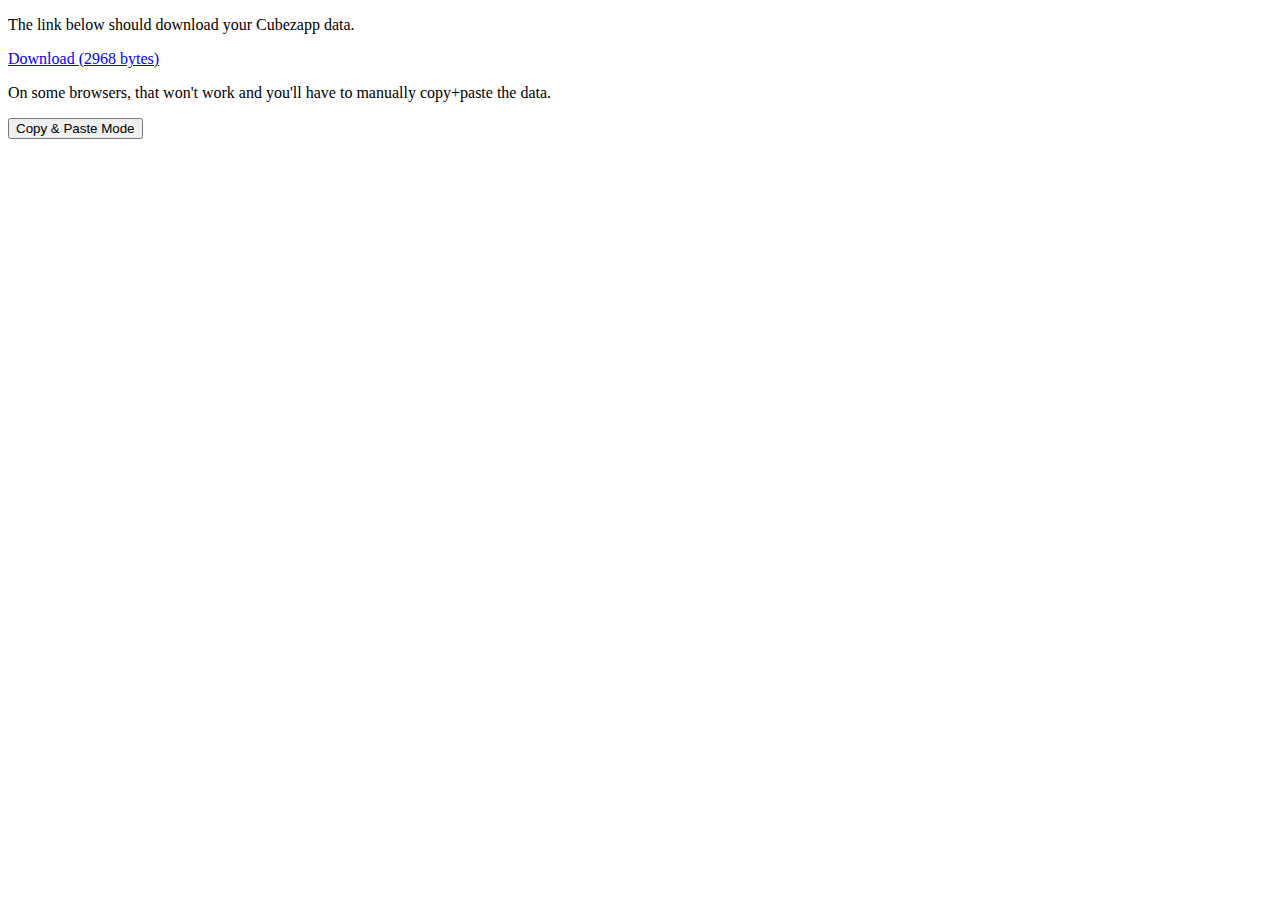
<file: assets/export/index.html>
<!doctype html>
<html>
  <head>
    <meta charset="UTF-8">
    <meta name="viewport" content="width=device-width, initial-scale=1, user-scalable=no">
    <title>Export Times</title>
    <script src="export.js"></script>
  </head>
  <body onload="loadHandler()">
    <p>The link below should download your Cubezapp data.</p>
    <a id="download-link" download="export.txt">Download</a>
    <p>On some browsers, that won't work and you'll have to manually copy+paste the data.</p>
    <button onclick="copyAndPasteMode()">Copy &amp; Paste Mode</button>
  </body>
</html>
</file>
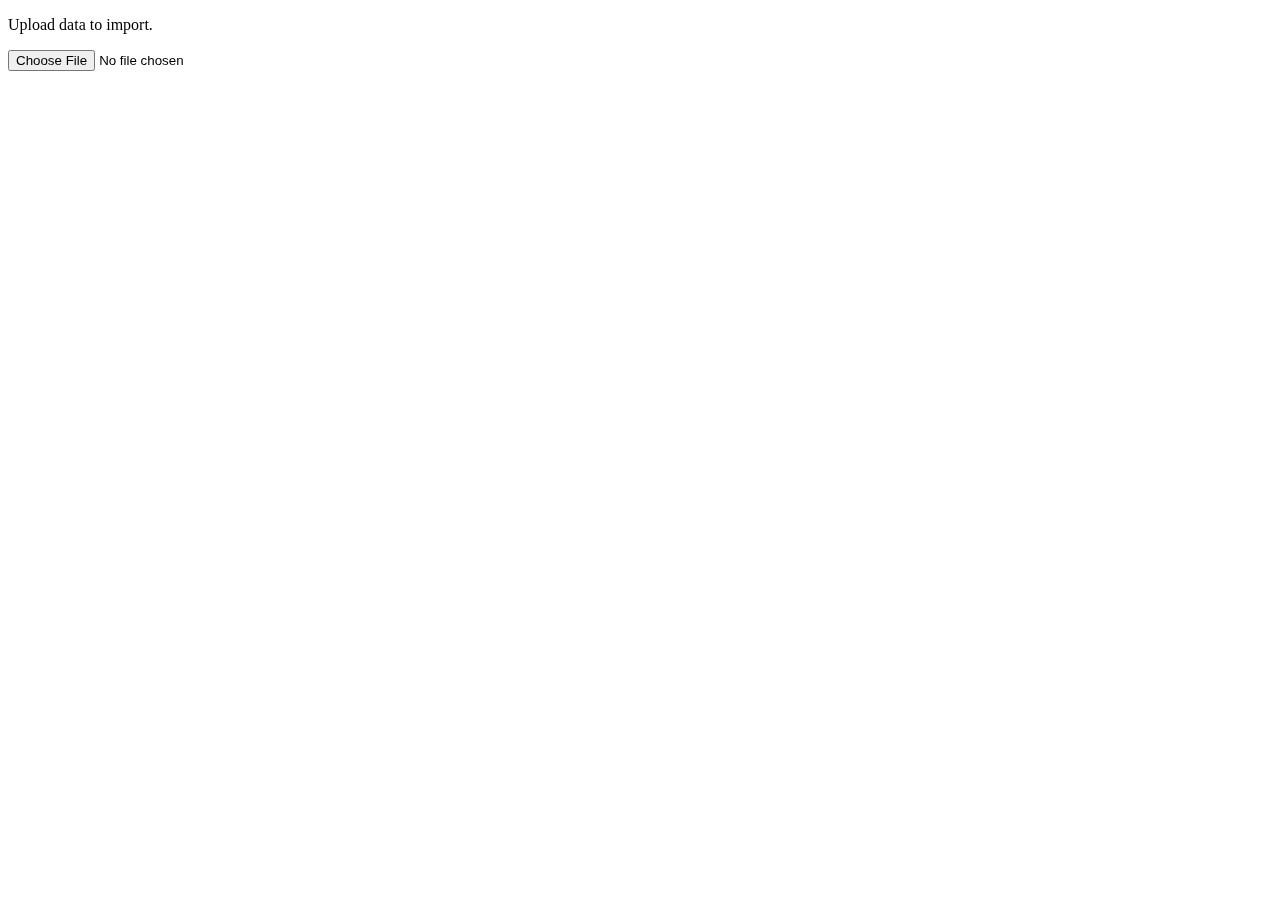
<file: assets/import/index.html>
<!doctype html>
<html>

  <head>
    <meta charset="UTF-8">
    <title>Import Times</title>

    <link rel="stylesheet" type="text/css" href="styles/style.css">
    <link rel="stylesheet" type="text/css" href="styles/puzzle_matcher.css">

    <script src="scripts/file_picker.js"></script>
    <script src="scripts/line_drawer.js"></script>
    <script src="scripts/puzzle_matcher.js"></script>
  </head>

  <body>
    <div id="content">
      <p>Upload data to import.</p>
      <input type="file" id="file">
      <table id="puzzle-matcher">
        <tr>
          <td id="importing-puzzles"></td>
          <td id="existing-puzzles"></td>
        </tr>
      </table>
      <button id="import-button">Import</button>
    </div>
  </body>

</html>
</file>
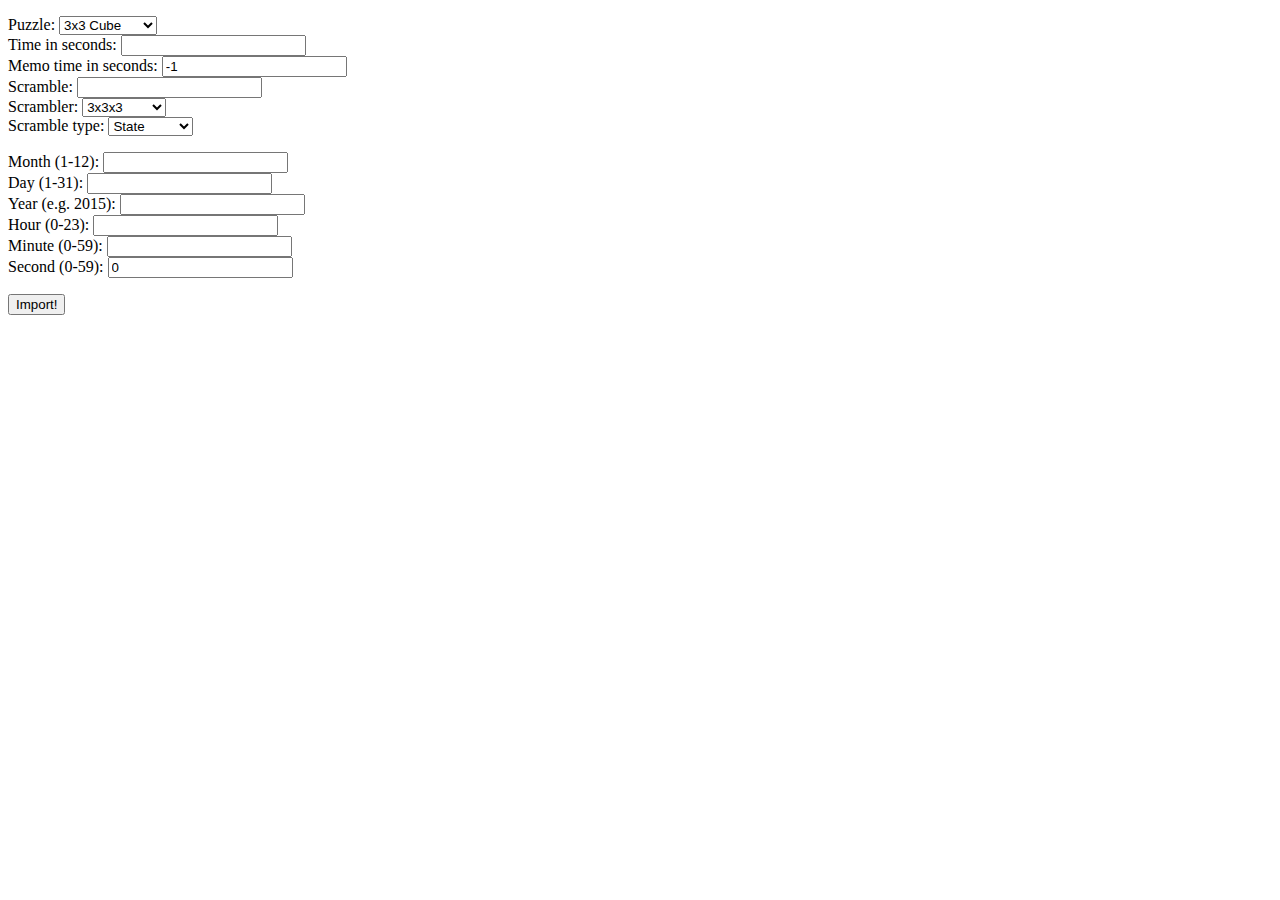
<file: assets/import_single/index.html>
<!doctype html>
<html>
  <head>
    <meta charset="UTF-8">
    <title>Import Single</title>
    <script src="../external/puzzle.web.0.17.3.js"></script>
    <script src="main.js"></script>
  </head>
  <body>
    <p>
      Puzzle: <select id="puzzle"></select><br>
      Time in seconds: <input id="time"><br>
      Memo time in seconds: <input id="memo" value="-1"><br>
      Scramble: <input id="scramble"><br>
      Scrambler: <select id="scrambler"></select><br>
      Scramble type: <select id="scramble-type"></select>
    </p>

    <p>
      Month (1-12): <input id="month"><br>
      Day (1-31): <input id="day"><br>
      Year (e.g. 2015): <input id="year"><br>
      Hour (0-23): <input id="hour"><br>
      Minute (0-59): <input id="minute"><br>
      Second (0-59): <input id="second" value="0"><br>
    </p>

    <button onclick="importTime()">Import!</button>
  </body>
</html>
</file>
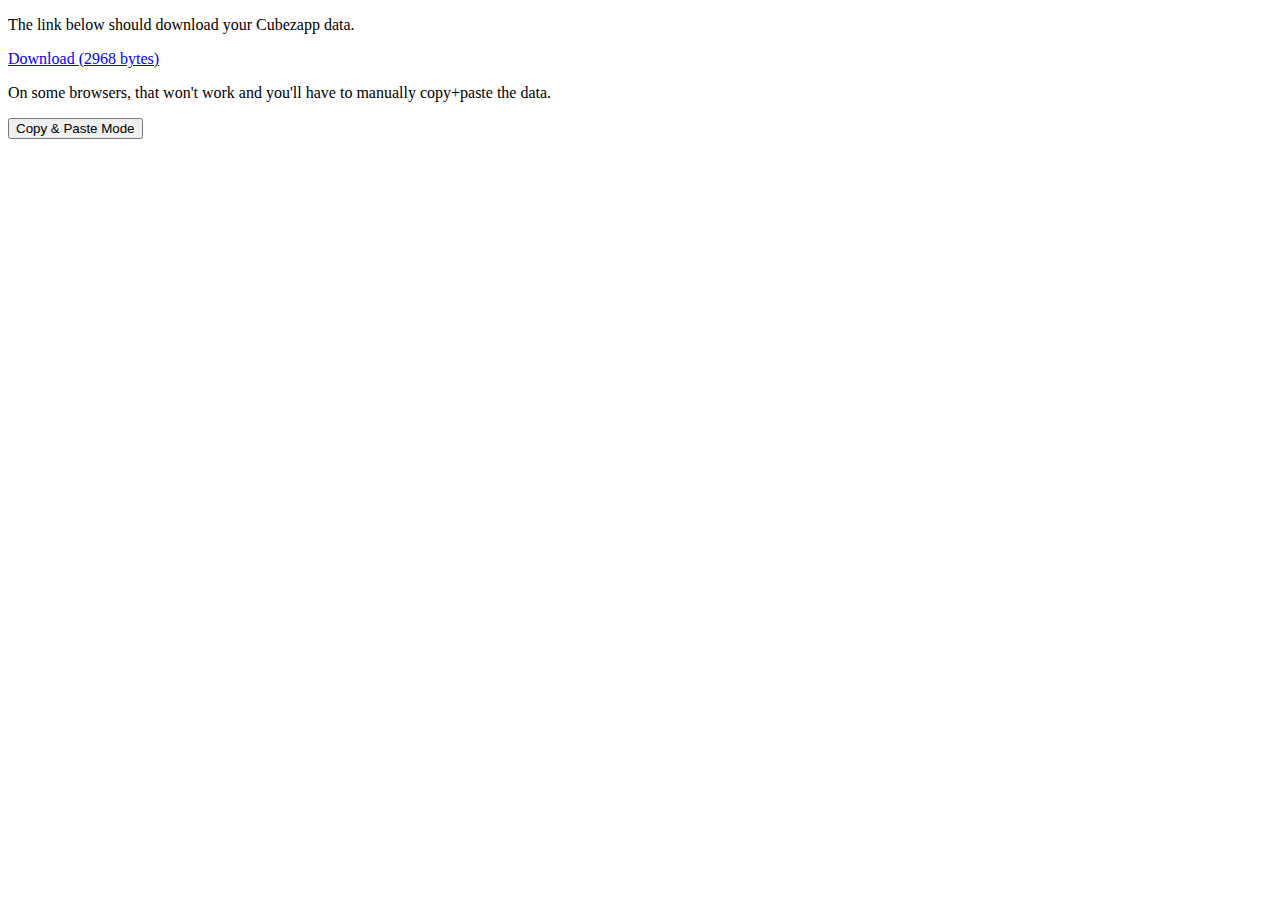
<file: assets/export.html>
<!doctype html>
<html>
  <head>
    <meta charset="UTF-8">
    <title>Export Times</title>

    <style type="text/css">
    #textarea {
      width: 100%;
      height: 200px;
    }
    </style>

    <script type="text/javascript">
    function loadHandler() {
      var data = getExportData();

      var blob = new Blob([data], {type: "octet/stream"});
      var objectURL = window.URL.createObjectURL(blob);

      var a = document.getElementById('download-link');
      a.innerText = 'Download (' + data.length + ' bytes)';
      a.href = objectURL;
    }

    function getExportData() {
      return localStorage.localStoreData;
    }

    function copyAndPasteMode() {
      document.body.innerText = getExportData();
    }
    </script>
  </head>

  <body onload="loadHandler()">
    <p>The link below should download your Cubezapp data.</p>
    <a id="download-link" download="export.txt">Download</a>
    <p>On some browsers, that won't work and you'll have to manually copy+paste the data.</p>
    <button onclick="copyAndPasteMode()">Copy &amp; Paste Mode</button>
  </body>
</html>
</file>
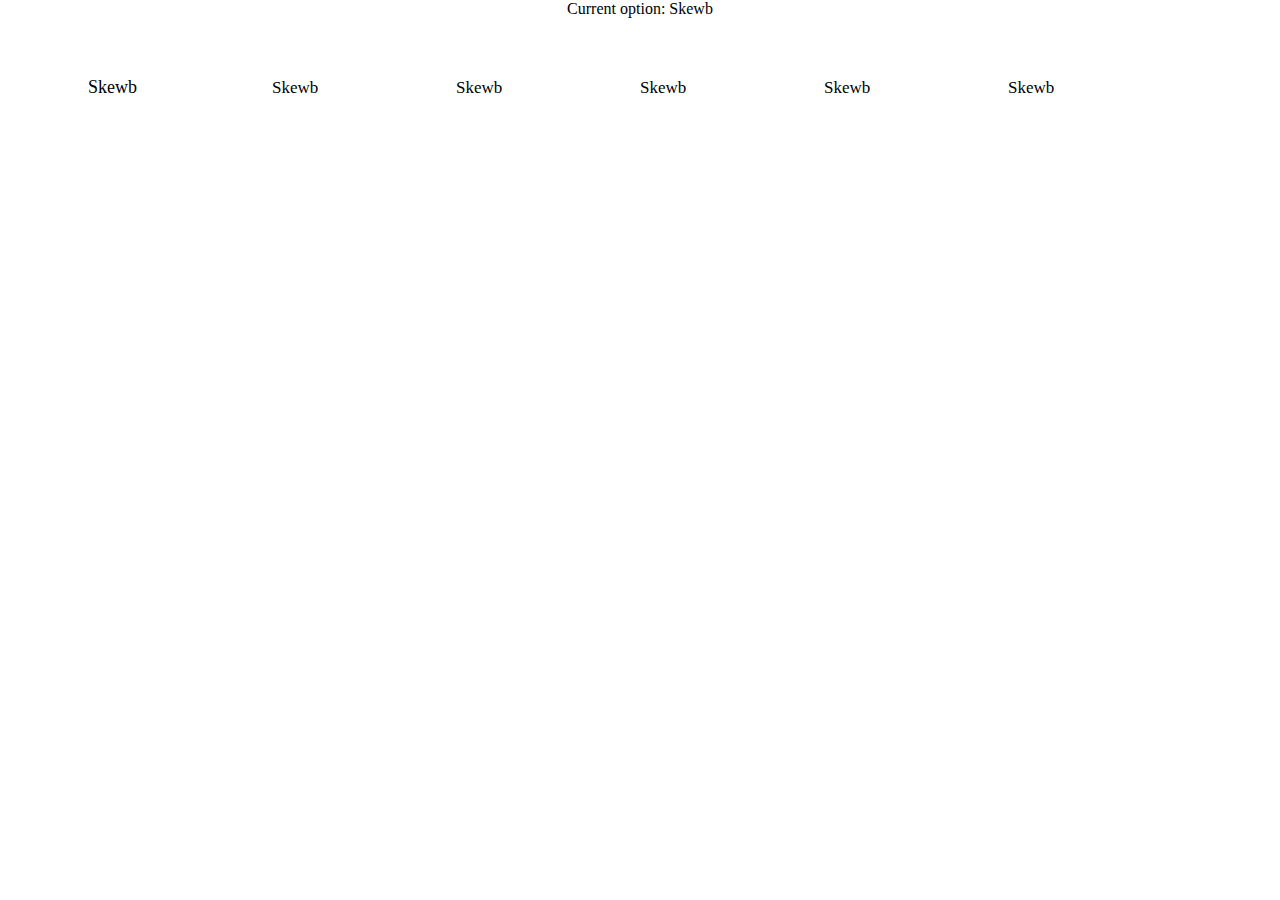
<file: assets/external/dropdown.js/demo.html>
<html>
  <head>
    <link rel="stylesheet" type="text/css" href="dropdown.css">
    <script src="https://code.jquery.com/jquery-2.1.3.min.js"></script>
    <script src="https://raw.githubusercontent.com/unixpickle/clickthru.js/master/clickthru.js"></script>
    <script src="dropdown.js"></script>
    <script type="text/javascript">
    $(function() {
      var heights = [30, 29, 28, 27, 26, 25];
      var fontSizes = [18, 17, 17, 17, 17, 17];
      var gray = '#f0f0f0';
      var dropdowns = [];
      for (var i = 0; i < heights.length; ++i) {
        (function(height, fontSize) {
          var dd = new window.dropdownjs.Dropdown(180, gray, height, fontSize);
          dd.setOptions(['Skewb', '3x3x3', "Rubik's Clock", 'Feliks',
            '4x4x4', '5x5x5', '6x6x6', '7x7x7', '2x2x2',
            'This is a long option', 'This option is even longer']);
          $(document.body).append(dd.element());
          $(document.body).append($('<span>&nbsp;</span>'));
          dd.onChange = function() {
            $('#selected').text(dd.getValue());
            for (var j = 0; j < dropdowns.length; ++j) {
              dropdowns[j].setSelected(dd.getSelected());
            }
          };
          dropdowns.push(dd);
        })(heights[i], fontSizes[i]);
      }
    });
    </script>
  </head>
  <body style="text-align: center; margin: 0; padding: 0">
    Current option: <label id="selected">Skewb</label>
    <br /><br /><br /><br />
  </body>
</html>
</file>
<file: assets/import/styles/style.css>
body, html {
  width: 100%;
  height: 100%;
  -webkit-touch-callout: none;
  -webkit-user-select: none;
  -khtml-user-select: none;
  -moz-user-select: none;
  -ms-user-select: none;
  user-select: none;
}

#content {
  /* NOTE: this prevents the fixed SVG from covering the content */
  position: relative;
}

#import-button {
  display: none;
}
</file>
<file: assets/import/styles/puzzle_matcher.css>
#puzzle-matcher {
  display: none;
}

#puzzle-matcher.showing {
  display: table;
}

.puzzle-matcher-cell-linker {
  width: 14px;
  height: 20px;
  background-image: url('../images/empty-linker.svg');
  background-position: center center;
  background-repeat: no-repeat;
  cursor: pointer;
}

.puzzle-matcher-cell-label {
  height: 20px;
  line-height: 20px;
}

.puzzle-matcher-importing-cell-label {
  float: right;
  margin-right: 5px;
}

.puzzle-matcher-importing-cell-linker {
  float: right;
  margin-right: 10px;
}

.puzzle-matcher-existing-cell-label {
  float: right;
  margin-left: 5px;
}

.puzzle-matcher-existing-cell-linker {
  float: left;
}

.puzzle-matcher-cell-linker:hover {
  background-image: url('../images/filled-linker.svg');
}

.puzzle-matcher-connected-cell .puzzle-matcher-cell-linker {
  background-image: url('../images/filled-linker.svg');
}

.puzzle-matcher-connected-cell .puzzle-matcher-cell-linker:hover {
  background-image: url('../images/delete-linker.svg');
}
</file>
<file: assets/external/dropdown.js/dropdown.css>
.dropdownjs-preview {
  display: inline-block;
  height: 30px;
  cursor: pointer;
  text-align: left;
}

.dropdownjs-preview-content {
  position: relative;
  width: 100%;
  height: 100%;
}

.dropdownjs-preview-content div {
  position: absolute;
  right: 5px;
  top: 10px;
  width: 10px;
  height: 10px;
  
  background-position: center;
  background-repeat: no-repeat;
  background-image: url('arrow.png');
  background-size: 100% 100%;
  
  /* Allow clicks to hit contents. */
  pointer-events: none;
}

.dropdownjs-preview-content label {
  display: block;
  overflow: hidden;
  text-overflow: ellipsis;
  white-space: nowrap;
  
  color: #999;
  font-size: 18px;
  width: calc(100% - 15px);
  height: 30px;
  line-height: 30px;
  padding-left: 7px;
  
  /* Allow clicks to hit contents. */
  pointer-events: none;
}

.dropdownjs-preview-content:hover label {
  color: #777;
}

.dropdownjs-preview-content:hover div {
  background-image: url('arrow_hover.png');
}

.dropdownjs-shielding {
  position: fixed;
  left: 0;
  top: 0;
  width: 100%;
  height: 100%;
}

.dropdownjs-menu-container {
  position: absolute;
  overflow-x: hidden;
  overflow-y: scroll;
  text-align: left;
  background-color: white;
  box-shadow: 0px 0px 4px 2px rgba(144, 144, 144, 0.5);
}

ul.dropdownjs-menu {
  width: 100%;
  margin: 0;
  padding: 0;
}

ul.dropdownjs-menu li {
  width: calc(100% - 40px);
  height: 30px;
  font-size: 18px;
  line-height: 30px;
  list-style-type: none;
  padding: 0 10px 0 30px;
  margin: 0;
  
  color: #777;
  cursor: pointer;
  
  white-space: nowrap;
  overflow: hidden;
  text-overflow: ellipsis;
}

ul.dropdownjs-menu li.checked {
  background-image: url('check.png');
  background-repeat: no-repeat;
  background-position: left left;
  background-size: 30px 30px;
}

ul.dropdownjs-menu li:hover {
  background-color: #f0f0f0;
}
</file>
